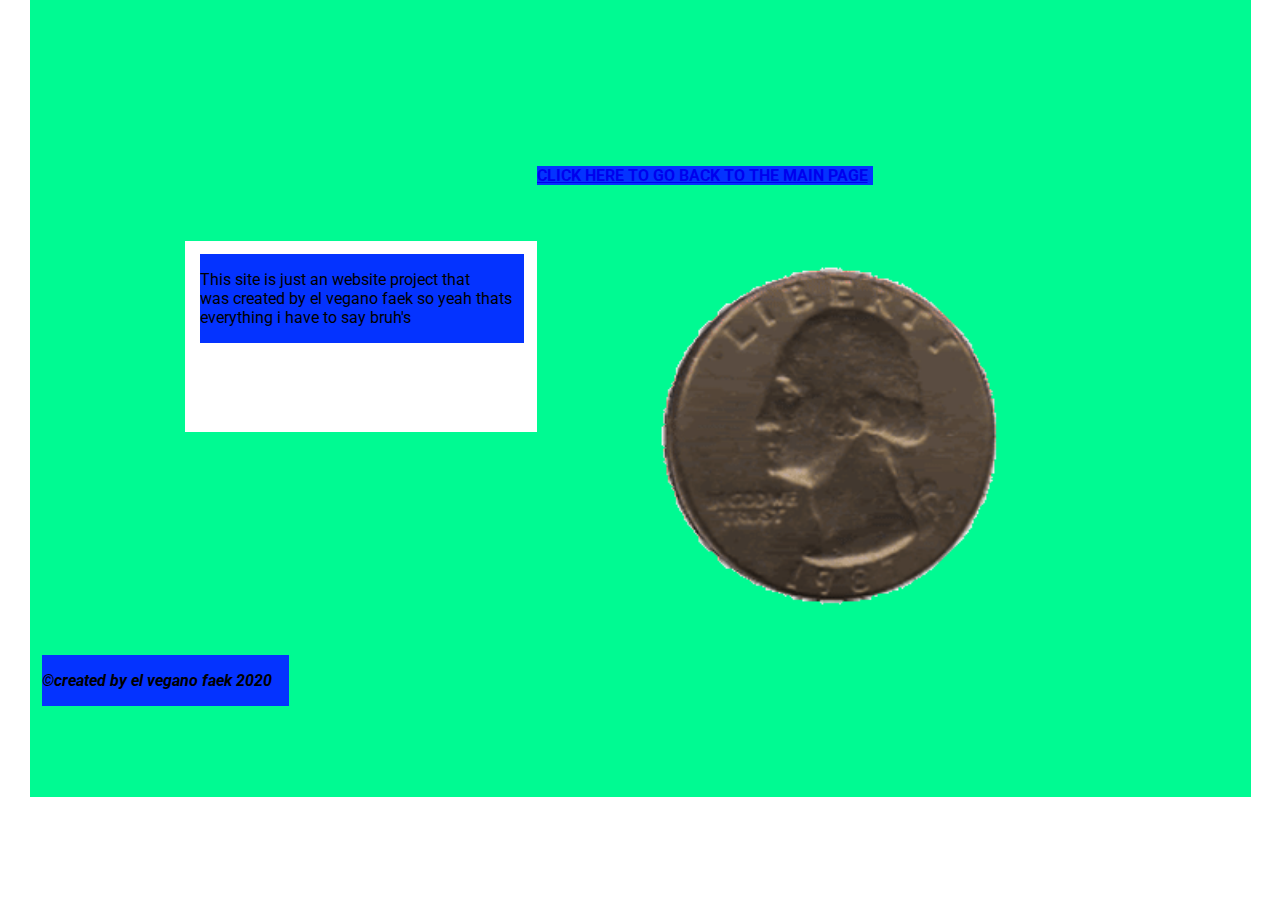
<file: about.html>
<!doctype html><html lang="en" class="silex-runtime"><head>
    <meta charset="UTF-8">
    <!-- generator meta tag -->
    <!-- leave this for stats and Silex version check -->
    <meta name="generator" content="Silex v2.2.10">
    <!-- End of generator meta tag -->
    <script type="text/javascript" src="js/jquery.js"></script>
    
    
    <script type="text/javascript" src="js/front-end.js"></script>
    <link rel="stylesheet" href="css/normalize.css">
    <link rel="stylesheet" href="css/front-end.css">

    
    <script type="text/javascript" class="silex-script"></script>
    
    <title> - About</title>
    

    
<link href="https://fonts.googleapis.com/css?family=Roboto" rel="stylesheet" class="silex-custom-font"><meta name="viewport" content="width=device-width, initial-scale=1"><meta name="website-width" content="1221"><meta name="hostingProvider" content="unifile"><script src="js/unslider-min.js"></script><link rel="stylesheet" href="css/unslider.css"><link href="css/minelol.png" rel="shortcut icon"><meta name="websiteUrl" content="bruhmcpewebsite"><link href="css/styles.css" rel="stylesheet" type="text/css"><style>body { opacity: 0; transition: .25s opacity ease; }</style></head>

<body class="body-initial all-style enable-mobile silex-runtime silex-published" data-silex-type="container-element" style="">
    <div class="silex-pages">
        

        <a id="page-home" data-silex-type="page-element" class="page-element" href="index.html">home</a><a id="page-about" href="about.html" data-silex-type="page-element" class="page-element page-link-active">About</a><a id="page-chatroom" href="chatroom.html" data-silex-type="page-element" class="page-element">chatroom</a><a id="page-minecraftserver" href="minecraftserver.html" data-silex-type="page-element" class="page-element">minecraftserver</a><a id="page-minecraftserverinfo" href="minecraftserverinfo.html" data-silex-type="page-element" class="page-element">minecraftserverinfo</a></div>









    <div data-silex-type="container-element" class="container-element editable-style silex-id-1478366444112-1 section-element" style="">
        <div data-silex-type="container-element" class="editable-style silex-element-content silex-id-1478366444112-0 silex-container-content container-element website-width"></div>
    </div>
    <div data-silex-type="container-element" class="container-element editable-style silex-id-1474394621033-3 section-element" style="">
        <div data-silex-type="container-element" class="editable-style silex-element-content silex-id-1474394621032-2 silex-container-content container-element website-width" style=""><div data-silex-type="text-element" class="editable-style silex-id-1585589894804-9 text-element page-about paged-element paged-element-visible" style=""><div class="silex-element-content normal"><a href="index.html" class=""><b>CLICK HERE TO GO BACK TO THE MAIN PAGE</b></a><br></div></div><div data-silex-type="container-element" class="editable-style silex-id-1585589354508-5 container-element page-about paged-element paged-element-visible" style=""><div data-silex-type="text-element" class="editable-style silex-id-1585589374219-6 text-element page-about paged-element paged-element-visible" style="top: 13px; left: 15px; width: 324px; min-height: 138px;"><div class="silex-element-content normal"><p>This site is just an website project that was&nbsp;created by el vegano faek so yeah thats everything i have to say bruh's</p><span class="_wysihtml-temp-caret-fix" style="position: absolute; display: block; min-width: 1px; z-index: 99999;">﻿</span></div></div></div><div data-silex-type="image-element" class="editable-style silex-id-1585602926465-1 image-element page-about paged-element paged-element-visible" style=""><img src="assets/spinningcoin.gif" class="silex-element-content"></div><div data-silex-type="text-element" class="editable-style silex-id-1585589082501-4 text-element" style=""><div class="silex-element-content normal"><p><b><i>©created by el vegano faek 2020</i></b></p><span class="_wysihtml-temp-caret-fix" style="position: absolute; display: block; min-width: 1px; z-index: 99999;">﻿</span></div></div></div>
    </div>
    <div data-silex-type="container-element" class="container-element editable-style silex-id-1478366450713-3 section-element" style="">
        <div data-silex-type="container-element" class="editable-style silex-element-content silex-id-1478366450713-2 silex-container-content container-element website-width">

            
        </div>
    </div>
















</body></html>
</file>
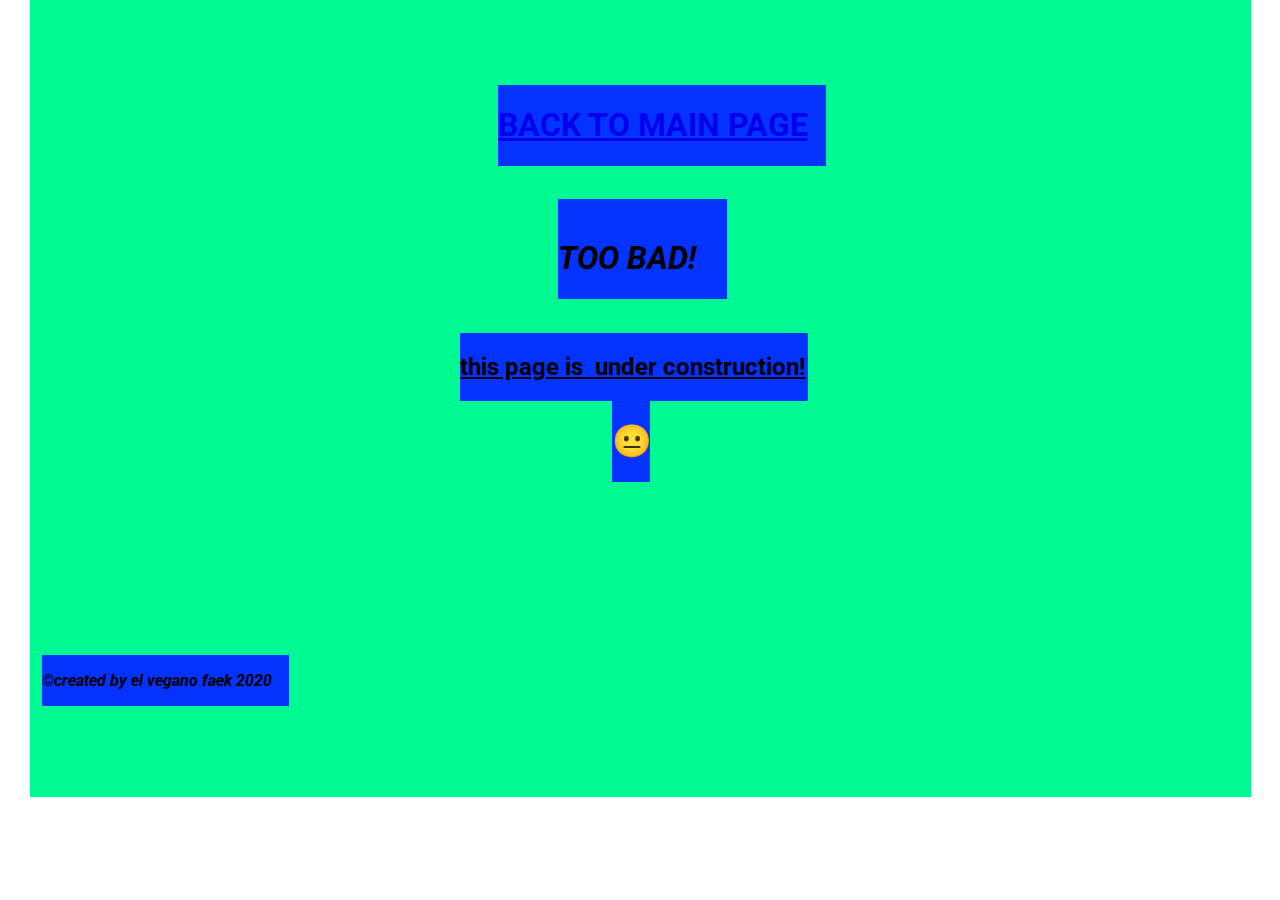
<file: chatroom.html>
<!doctype html><html lang="en" class="silex-runtime"><head>
    <meta charset="UTF-8">
    <!-- generator meta tag -->
    <!-- leave this for stats and Silex version check -->
    <meta name="generator" content="Silex v2.2.10">
    <!-- End of generator meta tag -->
    <script type="text/javascript" src="js/jquery.js"></script>
    
    
    <script type="text/javascript" src="js/front-end.js"></script>
    <link rel="stylesheet" href="css/normalize.css">
    <link rel="stylesheet" href="css/front-end.css">

    
    <script type="text/javascript" class="silex-script"></script>
    
    <title> - chatroom</title>
    

    
<link href="https://fonts.googleapis.com/css?family=Roboto" rel="stylesheet" class="silex-custom-font"><meta name="viewport" content="width=device-width, initial-scale=1"><meta name="website-width" content="1221"><meta name="hostingProvider" content="unifile"><script src="js/unslider-min.js"></script><link rel="stylesheet" href="css/unslider.css"><link href="css/minelol.png" rel="shortcut icon"><meta name="websiteUrl" content="bruhmcpewebsite"><link href="css/styles.css" rel="stylesheet" type="text/css"><style>body { opacity: 0; transition: .25s opacity ease; }</style></head>

<body class="body-initial all-style enable-mobile silex-runtime silex-published" data-silex-type="container-element" style="">
    <div class="silex-pages">
        

        <a id="page-home" data-silex-type="page-element" class="page-element" href="index.html">home</a><a id="page-about" href="about.html" data-silex-type="page-element" class="page-element">About</a><a id="page-chatroom" href="chatroom.html" data-silex-type="page-element" class="page-element page-link-active">chatroom</a><a id="page-minecraftserver" href="minecraftserver.html" data-silex-type="page-element" class="page-element">minecraftserver</a><a id="page-minecraftserverinfo" href="minecraftserverinfo.html" data-silex-type="page-element" class="page-element">minecraftserverinfo</a></div>









    <div data-silex-type="container-element" class="container-element editable-style silex-id-1478366444112-1 section-element" style="">
        <div data-silex-type="container-element" class="editable-style silex-element-content silex-id-1478366444112-0 silex-container-content container-element website-width"></div>
    </div>
    <div data-silex-type="container-element" class="container-element editable-style silex-id-1474394621033-3 section-element" style="">
        <div data-silex-type="container-element" class="editable-style silex-element-content silex-id-1474394621032-2 silex-container-content container-element website-width" style=""><div data-silex-type="text-element" class="editable-style silex-id-1585589082501-4 text-element" style=""><div class="silex-element-content normal"><p><b><i>©created by el vegano faek 2020</i></b></p><span class="_wysihtml-temp-caret-fix" style="position: absolute; display: block; min-width: 1px; z-index: 99999;">﻿</span></div></div><div data-silex-type="text-element" class="editable-style silex-id-1585604330240-5 text-element page-chatroom paged-element paged-element-visible" style=""><div class="silex-element-content normal"><h1><a href="index.html" class="">BACK TO MAIN PAGE</a></h1><span class="_wysihtml-temp-caret-fix" style="position: absolute; display: block; min-width: 1px; z-index: 99999;">﻿</span></div></div><div data-silex-type="text-element" class="editable-style silex-id-1585604637997-8 text-element page-chatroom paged-element paged-element-visible" style=""><div class="silex-element-content normal"><h2><u>this page is&nbsp; under construction!</u></h2><span class="_wysihtml-temp-caret-fix" style="position: absolute; display: block; min-width: 1px; z-index: 99999;">﻿</span></div></div><div data-silex-type="text-element" class="editable-style silex-id-1585604579943-7 text-element page-chatroom paged-element paged-element-visible" style=""><div class="silex-element-content normal"> ﻿<h1><i>TOO BAD!</i></h1><span class="_wysihtml-temp-caret-fix" style="position: absolute; display: block; min-width: 1px; z-index: 99999;">﻿</span></div></div><div data-silex-type="text-element" class="editable-style silex-id-1585604811899-9 text-element page-chatroom paged-element paged-element-visible" style=""><div class="silex-element-content normal"><h1>😐</h1><span class="_wysihtml-temp-caret-fix" style="position: absolute; display: block; min-width: 1px; z-index: 99999;">﻿</span></div></div></div>
    </div>
    <div data-silex-type="container-element" class="container-element editable-style silex-id-1478366450713-3 section-element" style="">
        <div data-silex-type="container-element" class="editable-style silex-element-content silex-id-1478366450713-2 silex-container-content container-element website-width">

            
        </div>
    </div>
















</body></html>
</file>
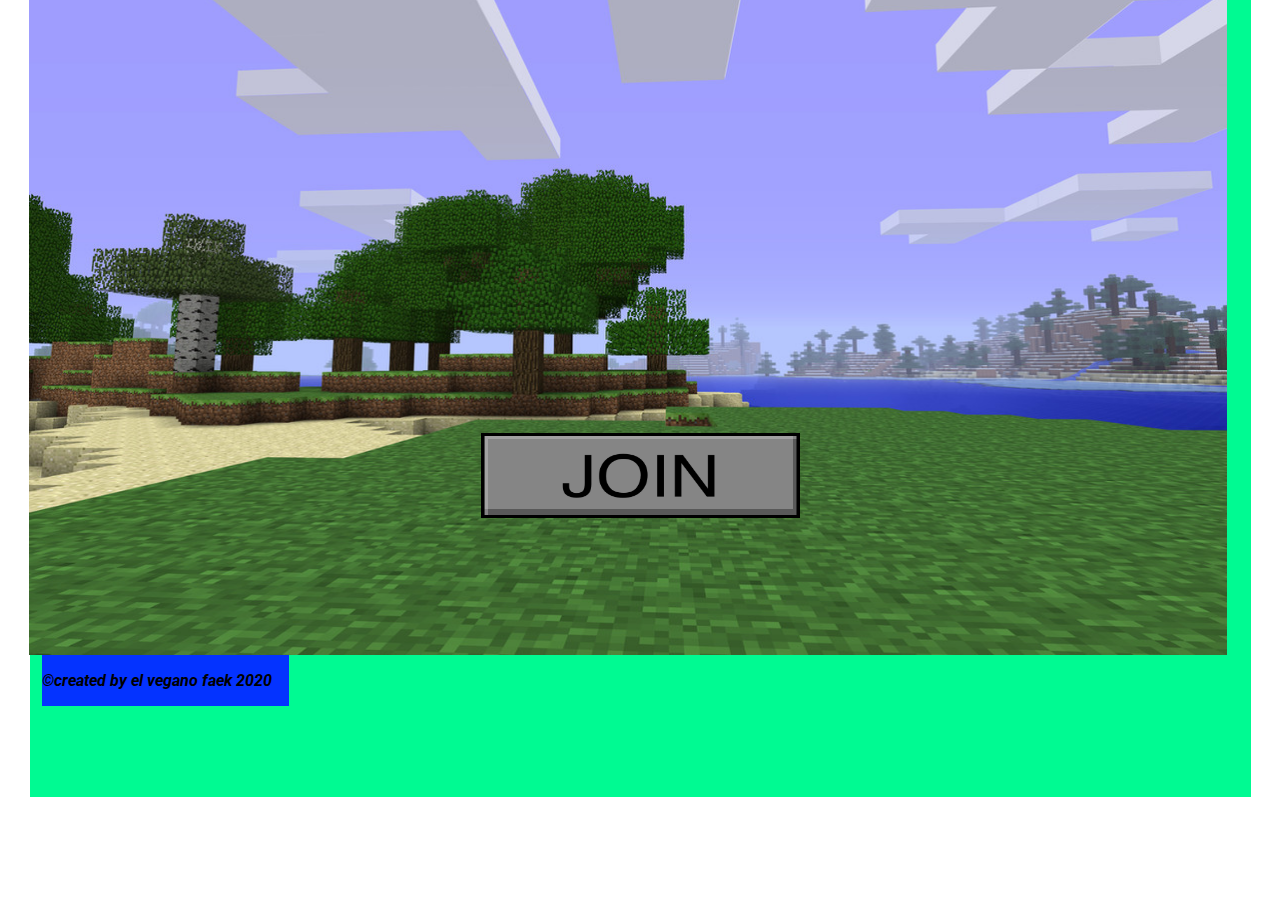
<file: minecraftserver.html>
<!doctype html><html lang="en" class="silex-runtime"><head>
    <meta charset="UTF-8">
    <!-- generator meta tag -->
    <!-- leave this for stats and Silex version check -->
    <meta name="generator" content="Silex v2.2.10">
    <!-- End of generator meta tag -->
    <script type="text/javascript" src="js/jquery.js"></script>
    
    
    <script type="text/javascript" src="js/front-end.js"></script>
    <link rel="stylesheet" href="css/normalize.css">
    <link rel="stylesheet" href="css/front-end.css">

    
    <script type="text/javascript" class="silex-script"></script>
    
    <title> - minecraftserver</title>
    

    
<link href="https://fonts.googleapis.com/css?family=Roboto" rel="stylesheet" class="silex-custom-font"><meta name="viewport" content="width=device-width, initial-scale=1"><meta name="website-width" content="1221"><meta name="hostingProvider" content="unifile"><script src="js/unslider-min.js"></script><link rel="stylesheet" href="css/unslider.css"><link href="css/minelol.png" rel="shortcut icon"><meta name="websiteUrl" content="bruhmcpewebsite"><link href="css/styles.css" rel="stylesheet" type="text/css"><style>body { opacity: 0; transition: .25s opacity ease; }</style></head>

<body class="body-initial all-style enable-mobile silex-runtime silex-published" data-silex-type="container-element" style="">
    <div class="silex-pages">
        

        <a id="page-home" data-silex-type="page-element" class="page-element" href="index.html">home</a><a id="page-about" href="about.html" data-silex-type="page-element" class="page-element">About</a><a id="page-chatroom" href="chatroom.html" data-silex-type="page-element" class="page-element">chatroom</a><a id="page-minecraftserver" href="minecraftserver.html" data-silex-type="page-element" class="page-element page-link-active">minecraftserver</a><a id="page-minecraftserverinfo" href="minecraftserverinfo.html" data-silex-type="page-element" class="page-element">minecraftserverinfo</a></div>









    <div data-silex-type="container-element" class="container-element editable-style silex-id-1478366444112-1 section-element" style="">
        <div data-silex-type="container-element" class="editable-style silex-element-content silex-id-1478366444112-0 silex-container-content container-element website-width"></div>
    </div>
    <div data-silex-type="container-element" class="container-element editable-style silex-id-1474394621033-3 section-element" style="">
        <div data-silex-type="container-element" class="editable-style silex-element-content silex-id-1474394621032-2 silex-container-content container-element website-width" style=""><div data-silex-type="text-element" class="editable-style silex-id-1585589082501-4 text-element" style=""><div class="silex-element-content normal"><p><b><i>©created by el vegano faek 2020</i></b></p><span class="_wysihtml-temp-caret-fix" style="position: absolute; display: block; min-width: 1px; z-index: 99999;">﻿</span></div></div><div data-silex-type="image-element" class="editable-style silex-id-1585605299549-10 image-element page-minecraftserver paged-element paged-element-visible" style=""><img src="assets/minecraft.jpeg" class="silex-element-content"></div><a href="minecraftserverinfo.html" data-silex-type="image-element" class="editable-style silex-id-1585605465537-11 image-element page-minecraftserver paged-element paged-element-visible" style=""><img src="assets/PixelArt.png" class="silex-element-content"></a></div>
    </div>
    <div data-silex-type="container-element" class="container-element editable-style silex-id-1478366450713-3 section-element" style="">
        <div data-silex-type="container-element" class="editable-style silex-element-content silex-id-1478366450713-2 silex-container-content container-element website-width">

            
        </div>
    </div>
















</body></html>
</file>
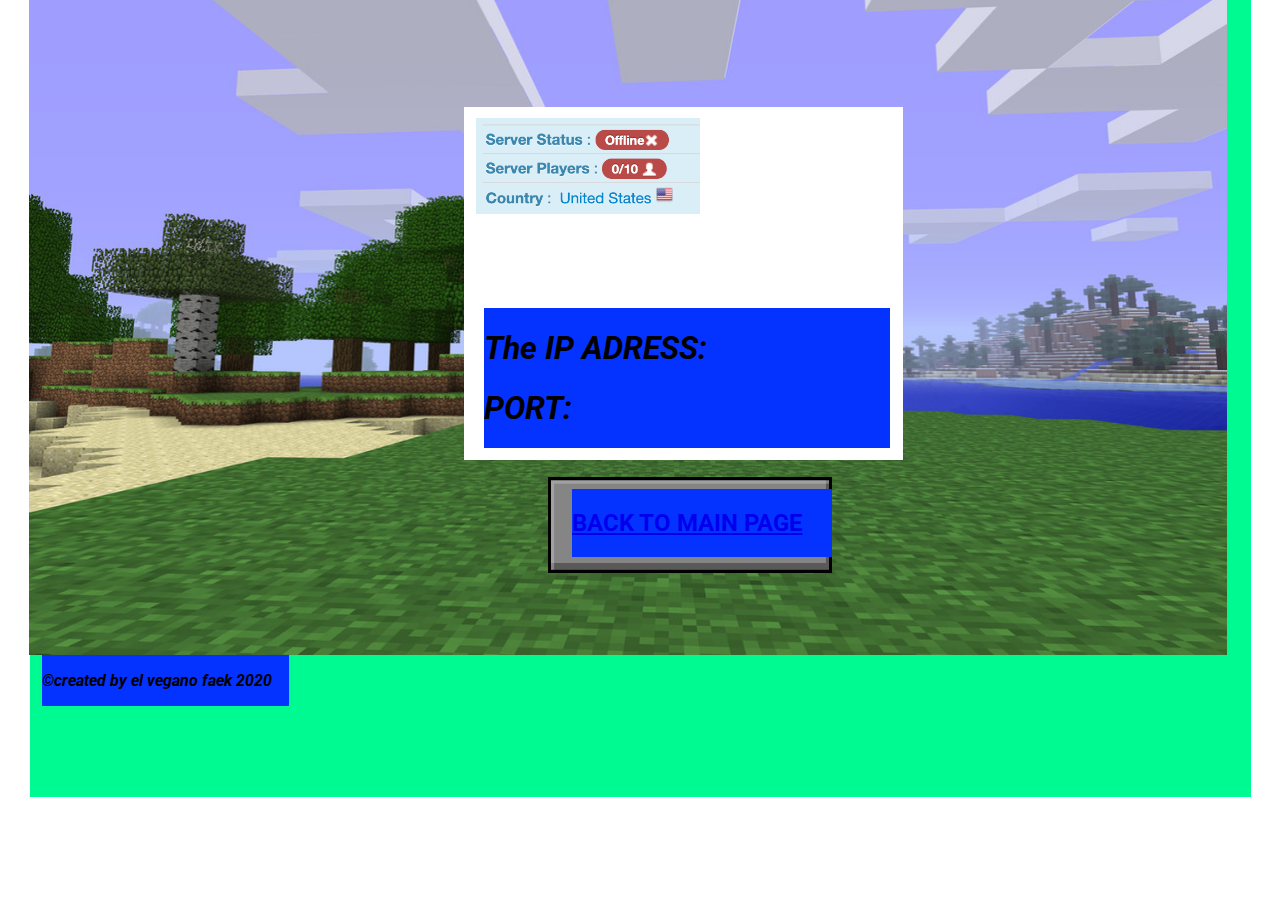
<file: minecraftserverinfo.html>
<!doctype html><html lang="en" class="silex-runtime"><head>
    <meta charset="UTF-8">
    <!-- generator meta tag -->
    <!-- leave this for stats and Silex version check -->
    <meta name="generator" content="Silex v2.2.10">
    <!-- End of generator meta tag -->
    <script type="text/javascript" src="js/jquery.js"></script>
    
    
    <script type="text/javascript" src="js/front-end.js"></script>
    <link rel="stylesheet" href="css/normalize.css">
    <link rel="stylesheet" href="css/front-end.css">

    
    <script type="text/javascript" class="silex-script"></script>
    
    <title> - minecraftserverinfo</title>
    

    
<link href="https://fonts.googleapis.com/css?family=Roboto" rel="stylesheet" class="silex-custom-font"><meta name="viewport" content="width=device-width, initial-scale=1"><meta name="website-width" content="1221"><meta name="hostingProvider" content="unifile"><script src="js/unslider-min.js"></script><link rel="stylesheet" href="css/unslider.css"><link href="css/minelol.png" rel="shortcut icon"><meta name="websiteUrl" content="bruhmcpewebsite"><link href="css/styles.css" rel="stylesheet" type="text/css"><style>body { opacity: 0; transition: .25s opacity ease; }</style></head>

<body class="body-initial all-style enable-mobile silex-runtime silex-published" data-silex-type="container-element" style="">
    <div class="silex-pages">
        

        <a id="page-home" data-silex-type="page-element" class="page-element" href="index.html">home</a><a id="page-about" href="about.html" data-silex-type="page-element" class="page-element">About</a><a id="page-chatroom" href="chatroom.html" data-silex-type="page-element" class="page-element">chatroom</a><a id="page-minecraftserver" href="minecraftserver.html" data-silex-type="page-element" class="page-element">minecraftserver</a><a id="page-minecraftserverinfo" href="minecraftserverinfo.html" data-silex-type="page-element" class="page-element page-link-active">minecraftserverinfo</a></div>









    <div data-silex-type="container-element" class="container-element editable-style silex-id-1478366444112-1 section-element" style="">
        <div data-silex-type="container-element" class="editable-style silex-element-content silex-id-1478366444112-0 silex-container-content container-element website-width"></div>
    </div>
    <div data-silex-type="container-element" class="container-element editable-style silex-id-1474394621033-3 section-element" style="">
        <div data-silex-type="container-element" class="editable-style silex-element-content silex-id-1474394621032-2 silex-container-content container-element website-width" style=""><div data-silex-type="text-element" class="editable-style silex-id-1585589082501-4 text-element" style=""><div class="silex-element-content normal"><p><b><i>©created by el vegano faek 2020</i></b></p><span class="_wysihtml-temp-caret-fix" style="position: absolute; display: block; min-width: 1px; z-index: 99999;">﻿</span></div></div><div data-silex-type="image-element" class="editable-style image-element silex-id-1585605573932-12 page-minecraftserverinfo paged-element paged-element-visible" style=""><img src="assets/minecraft.jpeg" class="silex-element-content"></div><div data-silex-type="image-element" class="editable-style silex-id-1585605800193-13 image-element page-minecraftserverinfo paged-element paged-element-visible" style=""><img src="assets/minecraftbutton.png" class="silex-element-content"></div><div data-silex-type="text-element" class="editable-style silex-id-1585605849334-14 text-element page-minecraftserverinfo paged-element paged-element-visible" style=""><div class="silex-element-content normal"><h2><b><a href="index.html" class="">BACK TO MAIN PAGE</a></b></h2><span class="_wysihtml-temp-caret-fix" style="position: absolute; display: block; min-width: 1px; z-index: 99999;">﻿</span></div></div><div data-silex-type="container-element" class="editable-style silex-id-1585606013387-15 container-element page-minecraftserverinfo paged-element paged-element-visible" style=""><div data-silex-type="text-element" class="editable-style silex-id-1585679735793-0 text-element" style=""><div class="silex-element-content normal"><h1><i>The IP ADRESS:&nbsp;</i></h1><h1><i>PORT:</i><br></h1><span class="_wysihtml-temp-caret-fix" style="position: absolute; display: block; min-width: 1px; z-index: 99999;">﻿</span></div></div></div><div data-silex-type="image-element" class="editable-style silex-id-1585606230500-19 image-element paged-element page-minecraftserverinfo paged-element-visible" style=""><img src="assets/serverstatus.png" class="silex-element-content"></div></div>
    </div>
    <div data-silex-type="container-element" class="container-element editable-style silex-id-1478366450713-3 section-element" style="">
        <div data-silex-type="container-element" class="editable-style silex-element-content silex-id-1478366450713-2 silex-container-content container-element website-width">

            
        </div>
    </div>
















</body></html>
</file>
<file: css/front-end.css>
/**
 * This file holds the basic CSS styles of Silex websites
 */

/* pages */
.page-element{
  display: none;
}
.paged-element{
  display: none;
}
.silex-published .paged-element{
  display: block;
}
/* default style for silex elements */
.editable-style{
  position: absolute;
  box-sizing: content-box; /* this is needed to set the size of elements with a border (though it could be omited since this is the default value) */
}
.silex-element-content{
  overflow: hidden;
  border-radius: initial;
  width: 100%;
}
/* prevent-auto-z-index is to let the components handle their z-index */
.section-element > .silex-element-content > *:not(.prevent-auto-z-index) {
  /* put the elements of a section on top of sections bellow */
  z-index: 10;
}
.silex-element-content {
  pointer-events: none;
}
.silex-element-content[contenteditable="true"] {
  min-height: 20px;
  cursor: text;
  pointer-events: auto;
}
.editable-style.silex-selected.text-editor-focus {
  /* remove text box selection markers
  box-shadow: none;
  */
  /* a click on current text box will select it */
  cursor: pointer;
}
.text-editor-focus .ui-resizable-handle {
  /* remove text box UI handles for resize */
  display: none;
}
.section-element > .silex-element-content {
  /* section have a content element, and it needs to keep pointer events
     because it container other silex elements
  */
  pointer-events: auto;
}
body.silex-runtime .silex-element-content {
  pointer-events: auto;
}
.editable-style.section-element {
  position: relative;
  left: 0;
  top: 0;
  right: 0;
  padding: 0 100px;
  margin: 0;
}
.silex-runtime .editable-style.section-element {
  padding: 0;
  margin: 0;
  margin-top: -1px;
}
.default-site-width, /* for backward compat, FIXME: remove in a while */
.website-width {
  width: 960px;
}
.section-element .silex-container-content {
  position: relative;
  left: 0;
  top: 0;
  margin-left: auto;
  margin-right: auto;
  overflow: initial;
}
/* background */
.background{
  position: relative !important;
  left: 0 !important;
  top: 0 !important; /* !important is useful while editing */
  margin-left: auto;
  margin-right: auto;
  z-index: 1;
}
/* resize */
.editable-style.image-element .silex-element-content {
  position: absolute;
  border-radius: inherit; /* this is to follow the element's radius */
  height: 100%;
}
/* wysihtml text editor styles */
.wysiwyg-float-left {
  float: left;
  margin: 0 8px 8px 0;
}
.wysiwyg-float-right {
  float: right;
  margin: 0 0 8px 8px;
}
/* Remove dots surrounding links in Firefox
    because of normalize.css */
a:focus{ outline: none;}

body.silex-runtime .editable-style[data-silex-href] {
  cursor: pointer;
}
body.enable-mobile .editable-style.hide-on-desktop {
  display: none;
}
/* elements styles */
body.enable-mobile .background {
  height: initial;
  padding-bottom: 50px;
}
.silex-runtime .fixed {
  position: absolute;
  z-index: 20;
}
/* Mobile styles */
@media (max-width:480px) {
  /* hide horizontal scroll bar which appears because of residual values in css
  html {
    overflow-x: hidden;
  }
  */
  body {
    position: initial; /* used to be absolute but now only in editor (editable.css), when position is absolute the body has the size of its content */
  }
  /* mobile mode */
  body.enable-mobile .editable-style:not(.prevent-mobile-style),
  body.enable-mobile .background.background-initial {
    position: static;
    top: auto;
    left: auto;
    max-width: 100%;
    min-width: auto; /* this is to remove sections min-width, since section min-width is set to the witdh of its content in Element::setStyle() */
    margin-left: auto;
    margin-right: auto;
  }
  body.enable-mobile .editable-style.container-element {
    padding: 10px; /* leave space between a container and its content */
  }
  body.enable-mobile .editable-style.section-element {
    padding: 0;
  }
  body.enable-mobile .editable-style.section-element > .silex-element-content {
    padding: 10px 0; /* leave space between a container and its content */
  }
  body.enable-mobile.silex-resizing .editable-style:not(.prevent-mobile-style) {
    max-width: unset; /* while dragging let the user size the elements freely */
  }
  body.enable-mobile .image-element.editable-style:not(.prevent-mobile-style) {
    position: relative;
  }
  body.enable-mobile .editable-style.section-element {
    max-width: 100%; /* section bg should be 100% width because user do not need to grab the side and resize */
    padding: 0;
    margin: 0;
  }
  body.enable-mobile .container-element {
    display: flex;
    align-items: center;
    justify-content: space-around;
    flex-wrap: wrap;
    height: fit-content;
  }
  /* but still hide paged elements or desktop only elements */
  .paged-element-hidden.paged-element.editable-style {
    display: none;
  }
  body.enable-mobile .editable-style.hide-on-mobile {
    display: none;
  }
  body.enable-mobile .editable-style.hide-on-desktop {
    display: initial;
  }
  body.silex-runtime.enable-mobile .background.background-initial {
    max-width: 100%;
  }
}

/**
 * prodotype components
 */
.silex-element-content-full-height .silex-element-content {
  height: 100%;
}
.prodotype-preview {
  display: none;
}
.prodotype-runtime,
.prodotype-runtime-strict {
  display: none;
}
.prodotype-published {
  display: none;
}
body.silex-editor .prodotype-preview {
  display: block;
}
body.silex-runtime .prodotype-runtime,
body.silex-runtime .prodotype-runtime-strict {
  display: block;
}
body.silex-published .prodotype-published {
  display: block;
}
body.silex-publish .prodotype-runtime-strict {
  display: none;
}
.prodotype-force-size {
  position: absolute;
  width: 100%;
  height: 100%;
}
.silex-component-button button {
  width: 100%;
}
/* full-width component*/
div.editable-style.full-width-section {
  min-height: 100px;
}

div.editable-style.full-width-section>.editable-style {
  position: static;
  min-width: 100%;
}

div.editable-style.full-width-section>.editable-style.silex-element-content {
  display: none;
}
</file>
<file: css/unslider.css>
.unslider{overflow:auto;margin:0;padding:0}.unslider-wrap{position:relative}.unslider-wrap.unslider-carousel li{float:left}.unslider-vertical>ul{height:100%}.unslider-vertical li{float:none;width:100%}.unslider-fade{position:relative}.unslider-fade .unslider-wrap li{position:absolute;left:0;top:0;right:0;z-index:8}.unslider-fade .unslider-wrap li.unslider-active{z-index:10}.unslider li,.unslider ol,.unslider ul{list-style:none;margin:0;padding:0;border:none}.unslider-arrow{position:absolute;left:20px;z-index:2;cursor:pointer}.unslider-arrow.next{left:auto;right:20px}
</file>
<file: css/styles.css>
.body-initial {background-color: rgba(255,255,255,1);}.silex-id-1478366444112-1 {top: 100px; background-color: transparent; min-height: 100px;}.silex-id-1478366444112-0 {min-height: 100px; background-color: rgba(0,250,146,1);}.silex-id-1474394621033-3 {top: 5px; left: 0px;}.silex-id-1474394621032-2 {min-height: 600px; background-color: rgba(0,250,146,1); top: 0px; left: 0px;}.silex-id-1585589894804-9 {width: 336px; min-height: 27px; top: 68px; left: 507px;}.silex-id-1585588397673-2 {width: 88px; min-height: 67.8125px; top: 128px; left: 775px;}.silex-id-1585589354508-5 {width: 352px; min-height: 191px; background-color: rgb(255, 255, 255); top: 143px; left: 155px;}.silex-id-1585589374219-6 {width: 324px; min-height: 138px; top: 13px; left: 15px;}.silex-id-1585602926465-1 {width: 400px; min-height: 390px; top: 143px; left: 606px;}.silex-id-1585589082501-4 {width: 247px; min-height: 52px; top: 557px; left: 12px;}.silex-id-1585602447818-0 {width: 361px; min-height: 80px; top: 264px; left: 420px;}.silex-id-1585588800579-3 {width: 392px; min-height: 80px; top: 18.125px; left: 402px; background-color: transparent;}.silex-id-1585603300988-2 {width: 123px; min-height: 67px; top: 128px; left: 308px;}.silex-id-1585604330240-5 {width: 328px; min-height: 80px; top: -13px; left: 468px;}.silex-id-1585604637997-8 {width: 348px; min-height: 67px; top: 235px; left: 430px;}.silex-id-1585604579943-7 {width: 169px; min-height: 99px; top: 101px; left: 528px;}.silex-id-1585604811899-9 {width: 38px; min-height: 86px; top: 302.8125px; left: 582px;}.silex-id-1585605299549-10 {width: 1198px; min-height: 663px; top: -106px; left: -1px;}.silex-id-1585605465537-11 {width: 319px; min-height: 85px; top: 335px; left: 451px;}.silex-id-1585605573932-12 {width: 1198px; min-height: 663px; top: -106px; left: -1px;}.silex-id-1585605800193-13 {width: 284px; min-height: 96px; top: 379px; left: 518px;}.silex-id-1585605849334-14 {width: 260px; min-height: 67px; top: 391px; left: 542px;}.silex-id-1585606013387-15 {width: 439px; min-height: 353px; background-color: rgb(255, 255, 255); top: 9px; left: 434px;}.silex-id-1585679735793-0 {width: 406px; min-height: 140px; top: 201px; left: 20px;}.silex-id-1585624863022-0 {width: 173px; min-height: 207px; background-color: transparent; top: 195.8125px; left: 86px;}.silex-id-1585606230500-19 {width: 224px; min-height: 96px; top: 20px; left: 446px;}.silex-id-1478366450713-3 {top: 100px; background-color: transparent;}.silex-id-1478366450713-2 {min-height: 100px; background-color: rgba(0,250,146,1);}
.text-element > .silex-element-content {font-family: 'Roboto', sans-serif; color: #000000; background: linear-gradient(#0433ff);}.editable-style {}
.website-width {width: 1221px;}body.silex-runtime {opacity: 1;}
</file>
